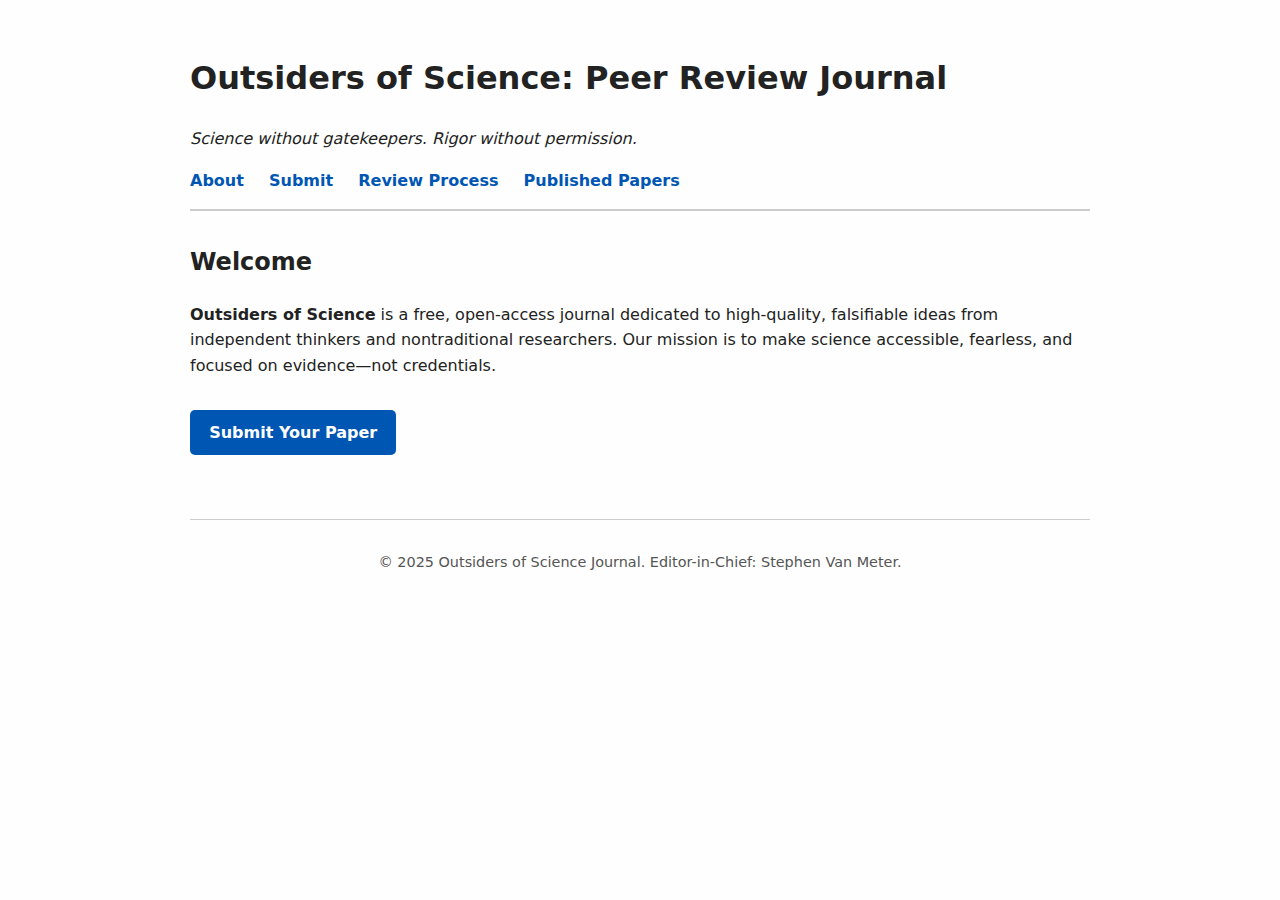
<file: index.html>
<!DOCTYPE html>
<html lang="en">
<head>
  <meta charset="UTF-8">
  <meta name="viewport" content="width=device-width, initial-scale=1.0">
  <title>Outsiders of Science: Peer Review Journal</title>
  <style>
    body {
      font-family: system-ui, sans-serif;
      margin: 0;
      padding: 2rem;
      max-width: 900px;
      margin-left: auto;
      margin-right: auto;
      line-height: 1.6;
      background-color: #fefefe;
      color: #222;
    }
    header {
      margin-bottom: 2rem;
      border-bottom: 2px solid #ccc;
      padding-bottom: 1rem;
    }
    nav {
      margin-top: 1rem;
    }
    nav a {
      margin-right: 20px;
      color: #0056b3;
      text-decoration: none;
      font-weight: bold;
    }
    nav a:hover {
      text-decoration: underline;
    }
    .button {
      display: inline-block;
      margin-top: 1rem;
      padding: 0.6rem 1.2rem;
      background-color: #0056b3;
      color: white;
      text-decoration: none;
      border-radius: 5px;
      font-weight: bold;
    }
    main section {
      margin-bottom: 2rem;
    }
    footer {
      margin-top: 4rem;
      padding-top: 1rem;
      border-top: 1px solid #ccc;
      color: #555;
      font-size: 0.9rem;
      text-align: center;
    }
  </style>
</head>
<body>
  <header>
    <h1>Outsiders of Science: Peer Review Journal</h1>
    <p><em>Science without gatekeepers. Rigor without permission.</em></p>
    <nav>
      <a href="about.html">About</a>
      <a href="submit.html">Submit</a>
      <a href="review.html">Review Process</a>
      <a href="published.html">Published Papers</a>
    </nav>
  </header>

  <main>
    <section>
      <h2>Welcome</h2>
      <p><strong>Outsiders of Science</strong> is a free, open-access journal dedicated to high-quality, falsifiable ideas from independent thinkers and nontraditional researchers. Our mission is to make science accessible, fearless, and focused on evidence—not credentials.</p>
      <a class="button" href="submit.html">Submit Your Paper</a>
    </section>

    
  </main>

  <footer>
    <p>&copy; 2025 Outsiders of Science Journal. Editor-in-Chief: Stephen Van Meter.</p>
  </footer>
</body>
</html>
</file>
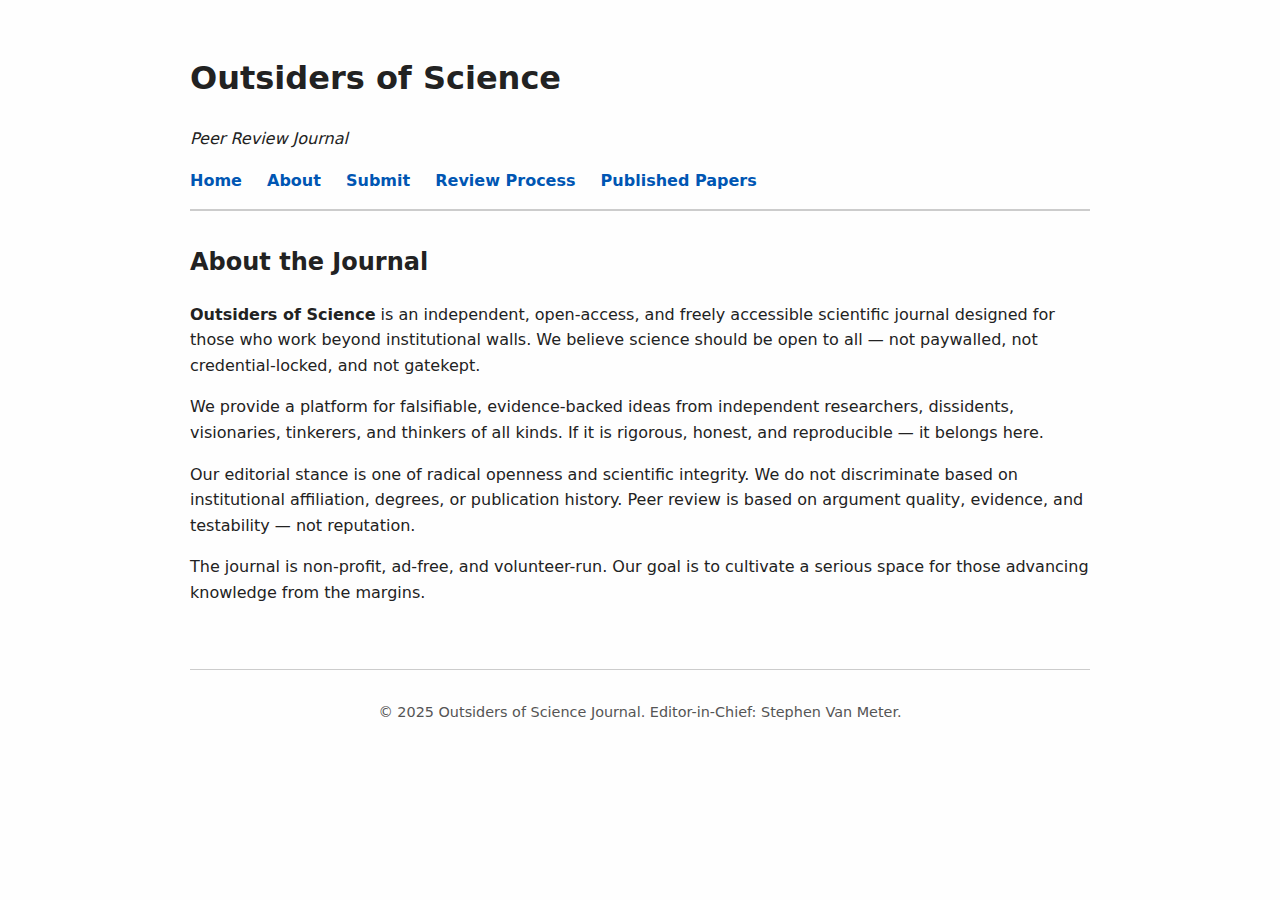
<file: about.html>
<!DOCTYPE html>
<html lang="en">
<head>
  <meta charset="UTF-8">
  <meta name="viewport" content="width=device-width, initial-scale=1.0">
  <title>About | Outsiders of Science</title>
  <style>
    body {
      font-family: system-ui, sans-serif;
      margin: 0;
      padding: 2rem;
      max-width: 900px;
      margin-left: auto;
      margin-right: auto;
      line-height: 1.6;
      background-color: #fefefe;
      color: #222;
    }
    header {
      margin-bottom: 2rem;
      border-bottom: 2px solid #ccc;
      padding-bottom: 1rem;
    }
    nav {
      margin-top: 1rem;
    }
    nav a {
      margin-right: 20px;
      color: #0056b3;
      text-decoration: none;
      font-weight: bold;
    }
    nav a:hover {
      text-decoration: underline;
    }
    main section {
      margin-bottom: 2rem;
    }
    footer {
      margin-top: 4rem;
      padding-top: 1rem;
      border-top: 1px solid #ccc;
      color: #555;
      font-size: 0.9rem;
      text-align: center;
    }
  </style>
</head>
<body>
  <header>
    <h1>Outsiders of Science</h1>
    <p><em>Peer Review Journal</em></p>
    <nav>
      <a href="index.html">Home</a>
      <a href="about.html">About</a>
      <a href="submit.html">Submit</a>
      <a href="review.html">Review Process</a>
      <a href="published.html">Published Papers</a>
    </nav>
  </header>

  <main>
    <section>
      <h2>About the Journal</h2>
      <p><strong>Outsiders of Science</strong> is an independent, open-access, and freely accessible scientific journal designed for those who work beyond institutional walls. We believe science should be open to all — not paywalled, not credential-locked, and not gatekept.</p>

      <p>We provide a platform for falsifiable, evidence-backed ideas from independent researchers, dissidents, visionaries, tinkerers, and thinkers of all kinds. If it is rigorous, honest, and reproducible — it belongs here.</p>

      <p>Our editorial stance is one of radical openness and scientific integrity. We do not discriminate based on institutional affiliation, degrees, or publication history. Peer review is based on argument quality, evidence, and testability — not reputation.</p>

      <p>The journal is non-profit, ad-free, and volunteer-run. Our goal is to cultivate a serious space for those advancing knowledge from the margins.</p>
    </section>
  </main>

  <footer>
    <p>&copy; 2025 Outsiders of Science Journal. Editor-in-Chief: Stephen Van Meter.</p>
  </footer>
</body>
</html>
</file>
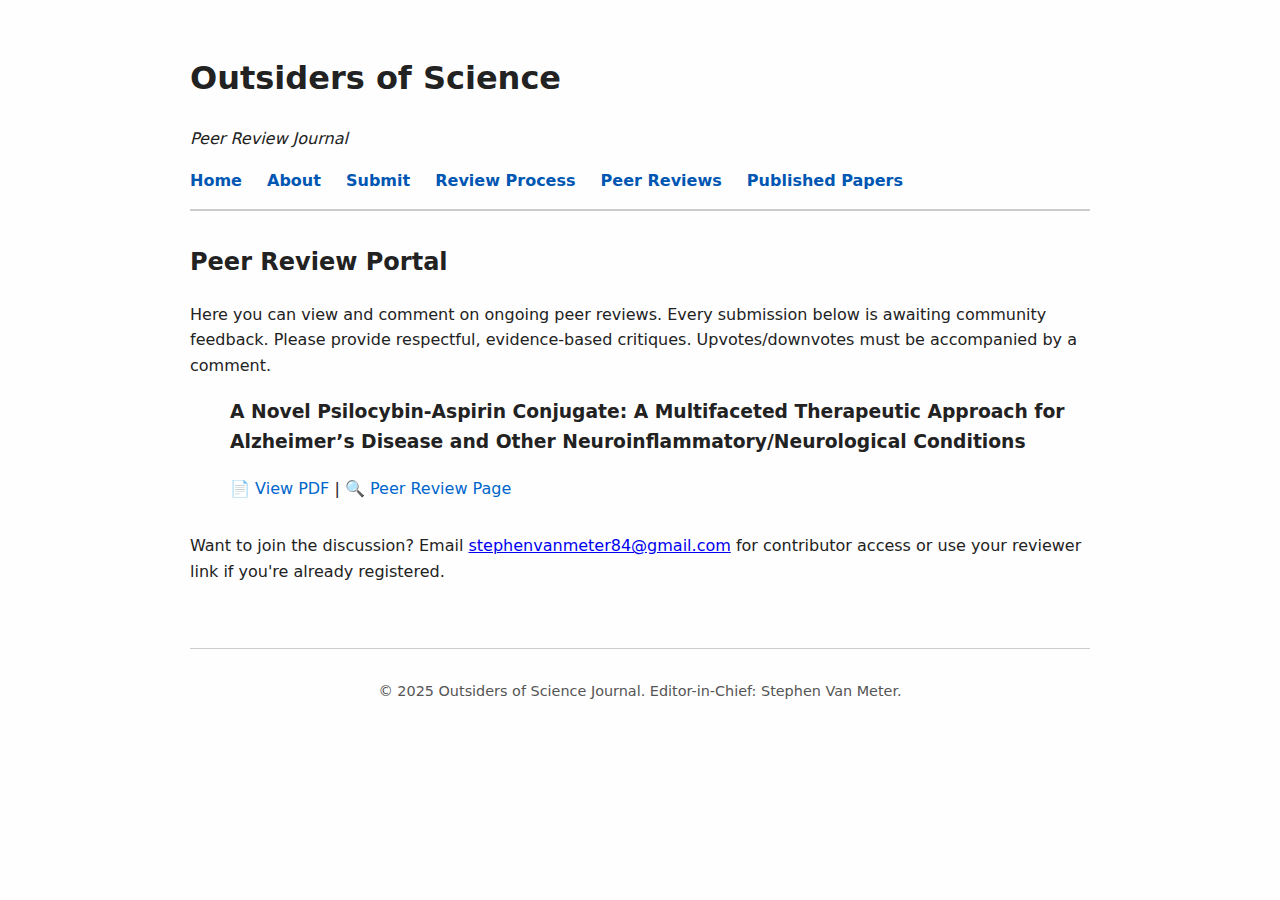
<file: peer-review.html>
<!DOCTYPE html>
<html lang="en">
<head>
  <meta charset="UTF-8">
  <meta name="viewport" content="width=device-width, initial-scale=1.0">
  <title>Peer Review | Outsiders of Science</title>
  <style>
    body {
      font-family: system-ui, sans-serif;
      margin: 0;
      padding: 2rem;
      max-width: 900px;
      margin-left: auto;
      margin-right: auto;
      line-height: 1.6;
      background-color: #fefefe;
      color: #222;
    }
    header {
      margin-bottom: 2rem;
      border-bottom: 2px solid #ccc;
      padding-bottom: 1rem;
    }
    nav {
      margin-top: 1rem;
    }
    nav a {
      margin-right: 20px;
      color: #0056b3;
      text-decoration: none;
      font-weight: bold;
    }
    nav a:hover {
      text-decoration: underline;
    }
    main section {
      margin-bottom: 2rem;
    }
    footer {
      margin-top: 4rem;
      padding-top: 1rem;
      border-top: 1px solid #ccc;
      color: #555;
      font-size: 0.9rem;
      text-align: center;
    }
    .review-list li {
      margin-bottom: 1rem;
    }
    .review-list a {
      text-decoration: none;
      color: #0066cc;
    }
    .review-list a:hover {
      text-decoration: underline;
    }
  </style>
</head>
<body>
  <header>
    <h1>Outsiders of Science</h1>
    <p><em>Peer Review Journal</em></p>
    <nav>
      <a href="index.html">Home</a>
      <a href="about.html">About</a>
      <a href="submit.html">Submit</a>
      <a href="review.html">Review Process</a>
      <a href="peer-review.html">Peer Reviews</a>
      <a href="published.html">Published Papers</a>
    </nav>
  </header>

  <main>
    <section>
      <h2>Peer Review Portal</h2>
      <p>Here you can view and comment on ongoing peer reviews. Every submission below is awaiting community feedback. Please provide respectful, evidence-based critiques. Upvotes/downvotes must be accompanied by a comment.</p>

      <ul class="review-list">
        <section>
  <h3>A Novel Psilocybin-Aspirin Conjugate: A
Multifaceted Therapeutic Approach for
Alzheimer’s Disease and Other
Neuroinflammatory/Neurological

Conditions</h3>
  <p>
    <a href="https://drive.google.com/file/d/1HLySzqTSs-NkER7QG7j8cU2b6zde_p3L/view?usp=sharing" target="_blank">📄 View PDF</a> |
    <a href="review-001.html">🔍 Peer Review Page</a>
  </p>
</section>

        <!-- Add more entries here as papers are submitted -->
      </ul>

      <p>Want to join the discussion? Email <a href="mailto:stephenvanmeter84@gmail.com">stephenvanmeter84@gmail.com</a> for contributor access or use your reviewer link if you're already registered.</p>
    </section>
  </main>

  <footer>
    <p>&copy; 2025 Outsiders of Science Journal. Editor-in-Chief: Stephen Van Meter.</p>
  </footer>
</body>
</html>
</file>
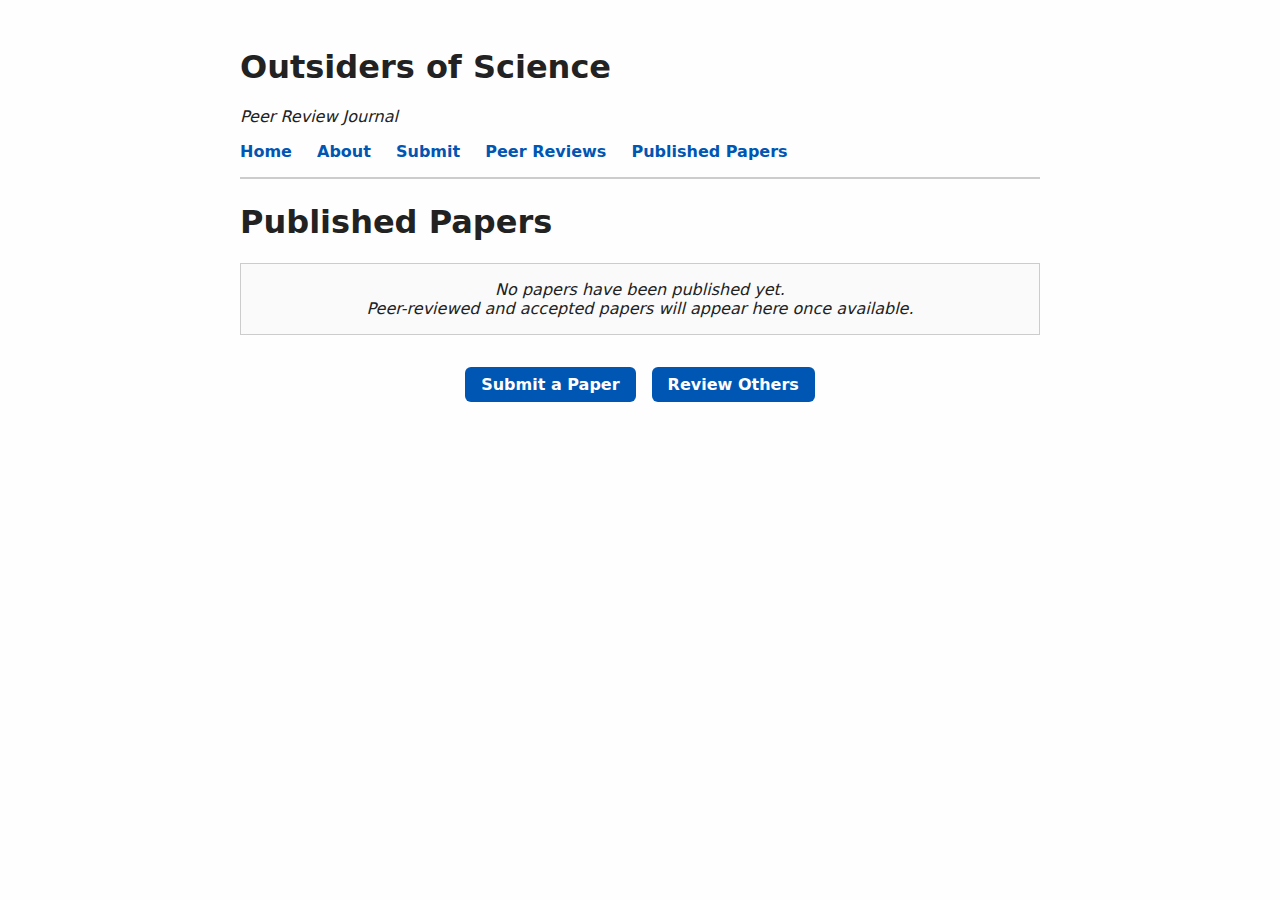
<file: published.html>
<!DOCTYPE html>
<html lang="en">
<head>
  <meta charset="UTF-8" />
  <meta name="viewport" content="width=device-width, initial-scale=1" />
  <title>Published Papers | Outsiders of Science</title>
  <style>
    body {
      font-family: system-ui, sans-serif;
      max-width: 800px;
      margin: 2rem auto;
      padding: 1rem;
      background: #fefefe;
      color: #222;
    }
    header {
      border-bottom: 2px solid #ccc;
      margin-bottom: 1.5rem;
      padding-bottom: 1rem;
    }
    nav a {
      margin-right: 20px;
      color: #0056b3;
      text-decoration: none;
      font-weight: bold;
    }
    nav a:hover {
      text-decoration: underline;
    }
    h1 {
      margin-top: 0;
    }
    .placeholder {
      padding: 1rem;
      border: 1px solid #ccc;
      background-color: #fafafa;
      font-style: italic;
      text-align: center;
      margin-bottom: 2rem;
    }
    .cta {
      display: flex;
      gap: 1rem;
      justify-content: center;
      margin-top: 1rem;
    }
    .cta a {
      background: #0056b3;
      color: white;
      padding: 0.5rem 1rem;
      text-decoration: none;
      font-weight: bold;
      border-radius: 6px;
    }
    .cta a:hover {
      background: #004090;
    }
  </style>
</head>
<body>
  <header>
    <h1>Outsiders of Science</h1>
    <p><em>Peer Review Journal</em></p>
    <nav>
      <a href="index.html">Home</a>
      <a href="about.html">About</a>
      <a href="submit.html">Submit</a>
      <a href="peer-review.html">Peer Reviews</a>
      <a href="published.html">Published Papers</a>
    </nav>
  </header>

  <main>
    <h1>Published Papers</h1>
    <div class="placeholder">
      No papers have been published yet.<br />
      Peer-reviewed and accepted papers will appear here once available.
    </div>

    <div class="cta">
      <a href="submit.html">Submit a Paper</a>
      <a href="peer-review.html">Review Others</a>
    </div>
  </main>
</body>
</html>
</file>
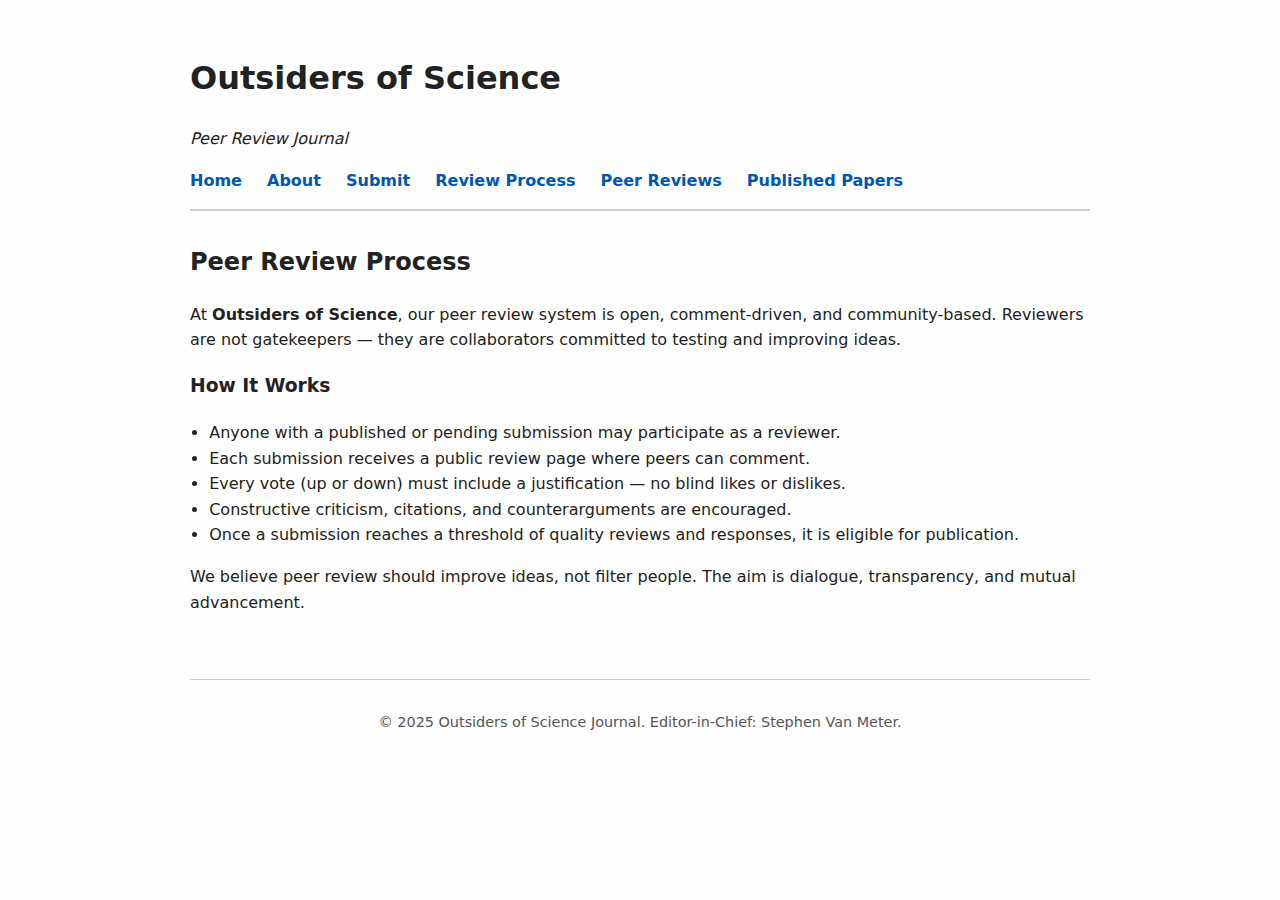
<file: review.html>
<!DOCTYPE html>
<html lang="en">
<head>
  <meta charset="UTF-8">
  <meta name="viewport" content="width=device-width, initial-scale=1.0">
  <title>Review Process | Outsiders of Science</title>
  <style>
    body {
      font-family: system-ui, sans-serif;
      margin: 0;
      padding: 2rem;
      max-width: 900px;
      margin-left: auto;
      margin-right: auto;
      line-height: 1.6;
      background-color: #fefefe;
      color: #222;
    }
    header {
      margin-bottom: 2rem;
      border-bottom: 2px solid #ccc;
      padding-bottom: 1rem;
    }
    nav {
      margin-top: 1rem;
    }
    nav a {
      margin-right: 20px;
      color: #0056b3;
      text-decoration: none;
      font-weight: bold;
    }
    nav a:hover {
      text-decoration: underline;
    }
    main section {
      margin-bottom: 2rem;
    }
    footer {
      margin-top: 4rem;
      padding-top: 1rem;
      border-top: 1px solid #ccc;
      color: #555;
      font-size: 0.9rem;
      text-align: center;
    }
    ul {
      padding-left: 1.2rem;
    }
  </style>
</head>
<body>
  <header>
    <h1>Outsiders of Science</h1>
    <p><em>Peer Review Journal</em></p>
    <nav>
      <a href="index.html">Home</a>
      <a href="about.html">About</a>
      <a href="submit.html">Submit</a>
      <a href="review.html">Review Process</a>
      <a href="peer-review.html">Peer Reviews</a>
      <a href="published.html">Published Papers</a>
    </nav>
  </header>

  <main>
    <section>
      <h2>Peer Review Process</h2>
      <p>At <strong>Outsiders of Science</strong>, our peer review system is open, comment-driven, and community-based. Reviewers are not gatekeepers — they are collaborators committed to testing and improving ideas.</p>

      <h3>How It Works</h3>
      <ul>
        <li>Anyone with a published or pending submission may participate as a reviewer.</li>
        <li>Each submission receives a public review page where peers can comment.</li>
        <li>Every vote (up or down) must include a justification — no blind likes or dislikes.</li>
        <li>Constructive criticism, citations, and counterarguments are encouraged.</li>
        <li>Once a submission reaches a threshold of quality reviews and responses, it is eligible for publication.</li>
      </ul>

      <p>We believe peer review should improve ideas, not filter people. The aim is dialogue, transparency, and mutual advancement.</p>
    </section>
  </main>

  <footer>
    <p>&copy; 2025 Outsiders of Science Journal. Editor-in-Chief: Stephen Van Meter.</p>
  </footer>
</body>
</html>
</file>
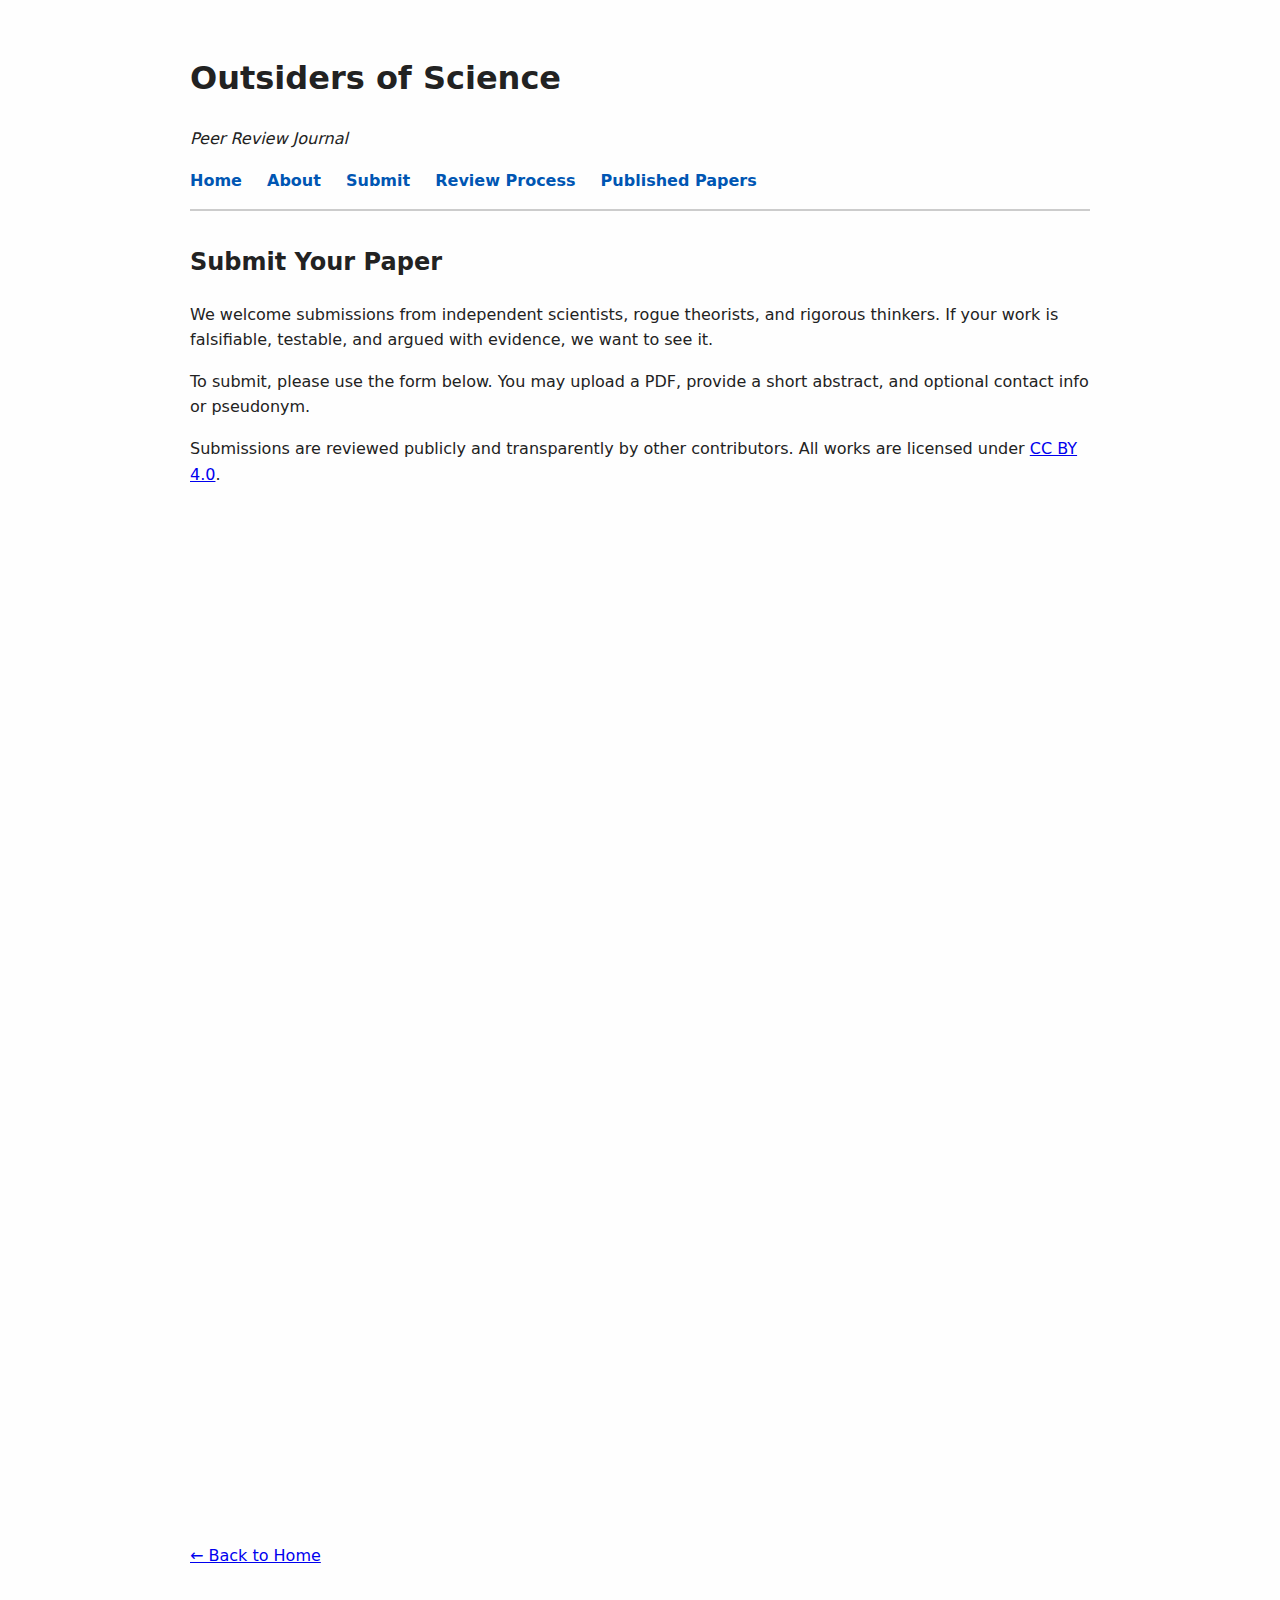
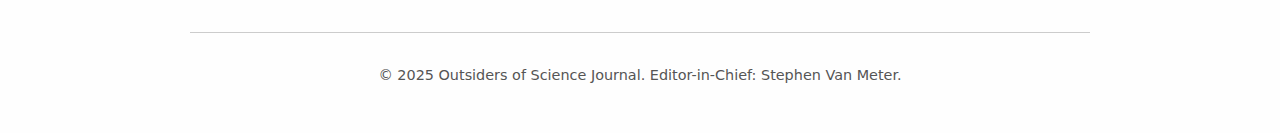
<file: submit.html>
<!DOCTYPE html>
<html lang="en">
<head>
  <meta charset="UTF-8">
  <meta name="viewport" content="width=device-width, initial-scale=1.0">
  <title>Submit | Outsiders of Science</title>
  <style>
    body {
      font-family: system-ui, sans-serif;
      margin: 0;
      padding: 2rem;
      max-width: 900px;
      margin-left: auto;
      margin-right: auto;
      line-height: 1.6;
      background-color: #fefefe;
      color: #222;
    }
    header {
      margin-bottom: 2rem;
      border-bottom: 2px solid #ccc;
      padding-bottom: 1rem;
    }
    nav {
      margin-top: 1rem;
    }
    nav a {
      margin-right: 20px;
      color: #0056b3;
      text-decoration: none;
      font-weight: bold;
    }
    nav a:hover {
      text-decoration: underline;
    }
    main section {
      margin-bottom: 2rem;
    }
    footer {
      margin-top: 4rem;
      padding-top: 1rem;
      border-top: 1px solid #ccc;
      color: #555;
      font-size: 0.9rem;
      text-align: center;
    }
    iframe {
      width: 100%;
      height: 1000px;
      border: none;
    }
  </style>
</head>
<body>
  <header>
    <h1>Outsiders of Science</h1>
    <p><em>Peer Review Journal</em></p>
    <nav>
      <a href="index.html">Home</a>
      <a href="about.html">About</a>
      <a href="submit.html">Submit</a>
      <a href="review.html">Review Process</a>
      <a href="published.html">Published Papers</a>
    </nav>
  </header>

  <main>
    <section>
      <h2>Submit Your Paper</h2>
      <p>We welcome submissions from independent scientists, rogue theorists, and rigorous thinkers. If your work is falsifiable, testable, and argued with evidence, we want to see it.</p>

      <p>To submit, please use the form below. You may upload a PDF, provide a short abstract, and optional contact info or pseudonym.</p>

      <p>Submissions are reviewed publicly and transparently by other contributors. All works are licensed under <a href="https://creativecommons.org/licenses/by/4.0/" target="_blank">CC BY 4.0</a>.</p>

      <iframe src="https://docs.google.com/forms/d/e/1FAIpQLScKD8hUO6CdXmK8lqVXCC2bTCLmceNuqVl2OYtKgVQA32MR2w/viewform?embedded=true">Loading…</iframe>
    </section>

    <section>
      <p><a href="index.html">← Back to Home</a></p>
    </section>
  </main>

  <footer>
    <p>&copy; 2025 Outsiders of Science Journal. Editor-in-Chief: Stephen Van Meter.</p>
  </footer>
</body>
</html>
</file>
